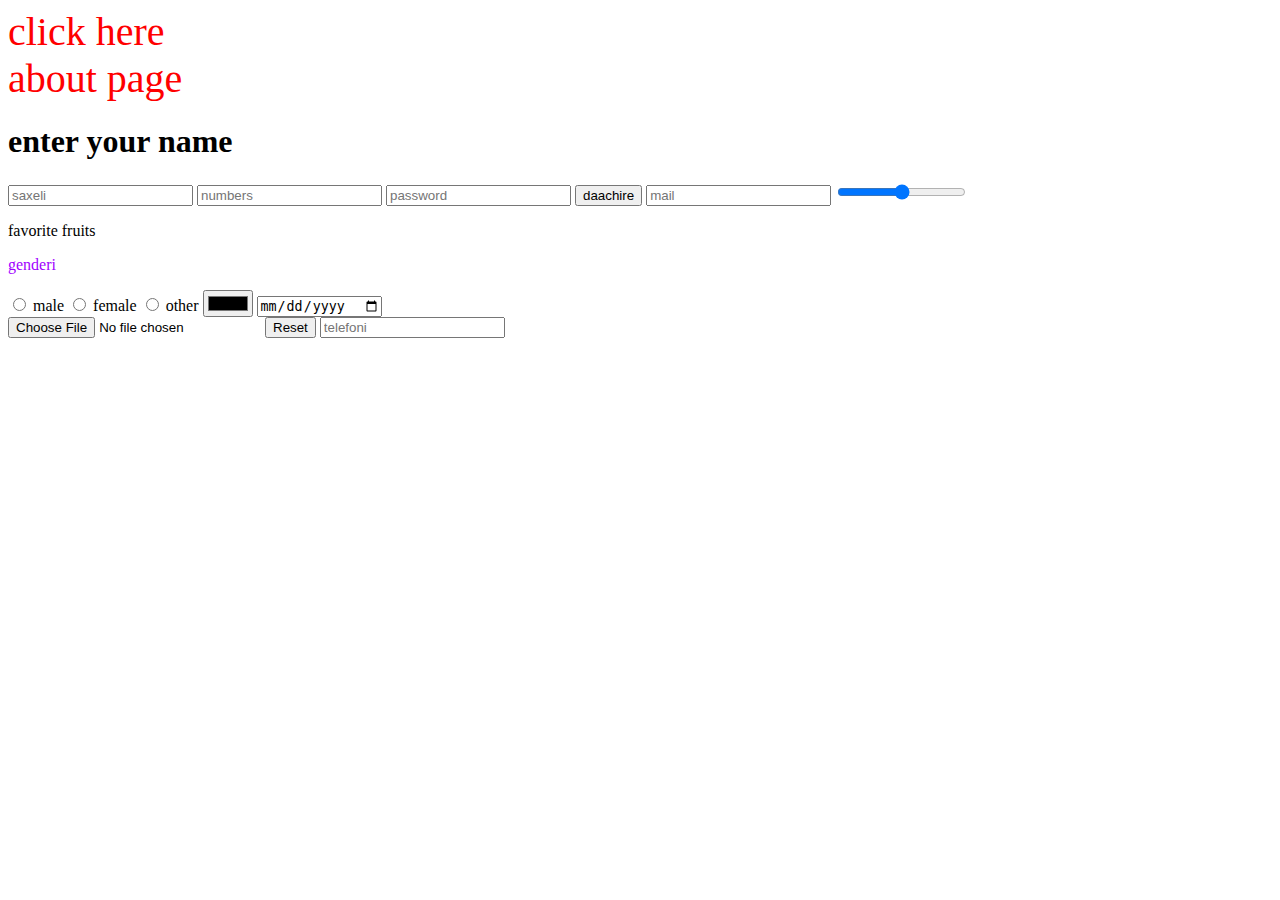
<file: index.html>
<!DOCTYPE html>
<html lang="en">
<head>
    <meta charset="UTF-8">
    <meta name="viewport" content="width=device-width, initial-scale=1.0">
    <title>Document</title>
    <link rel="stylesheet" href="style.css">
</head>
<body>
    <a href="https://www.youtube.com/watch?v=xt8AFXsUOPI&ab_channel=LilTecca" target="_blank">click here</a>
    <br>
<a href="about.html" target="_blank"> about page</a>




    <form>
        <h1>enter your name</h1>
        <input type="apple" cl="checkbox" placeholder="saxeli" required>
        <input type="number" lass="checkbox" name="" id="number" placeholder="numbers" required>
        <input type="password" lass="checkbox" placeholder="password" required>
        <input type="submit"  value="daachire" required>
        <input type="email" name="" id="" required placeholder="mail">
        <input type="range" min="1" max="100">
        <p>favorite fruits</p>
        <p style="color:#a200ff;">genderi</p>
        <input type="radio" class="radio" id="main" name="gender">
        <label for="main">male</label>
        <input type="radio" class="radio" id="main" name="gender">
        <label for="main">female</label>
        <input type="radio" class="radio" id="main" name="gender">
        <label for="main">other</label>
        <input type="color">
        <input type="date">
<br>
        <input type="file">
        <input type="reset">
        <input type="tel" required placeholder="telefoni">
        <br>
        

    </form>
    
</body>
</html>
</file>
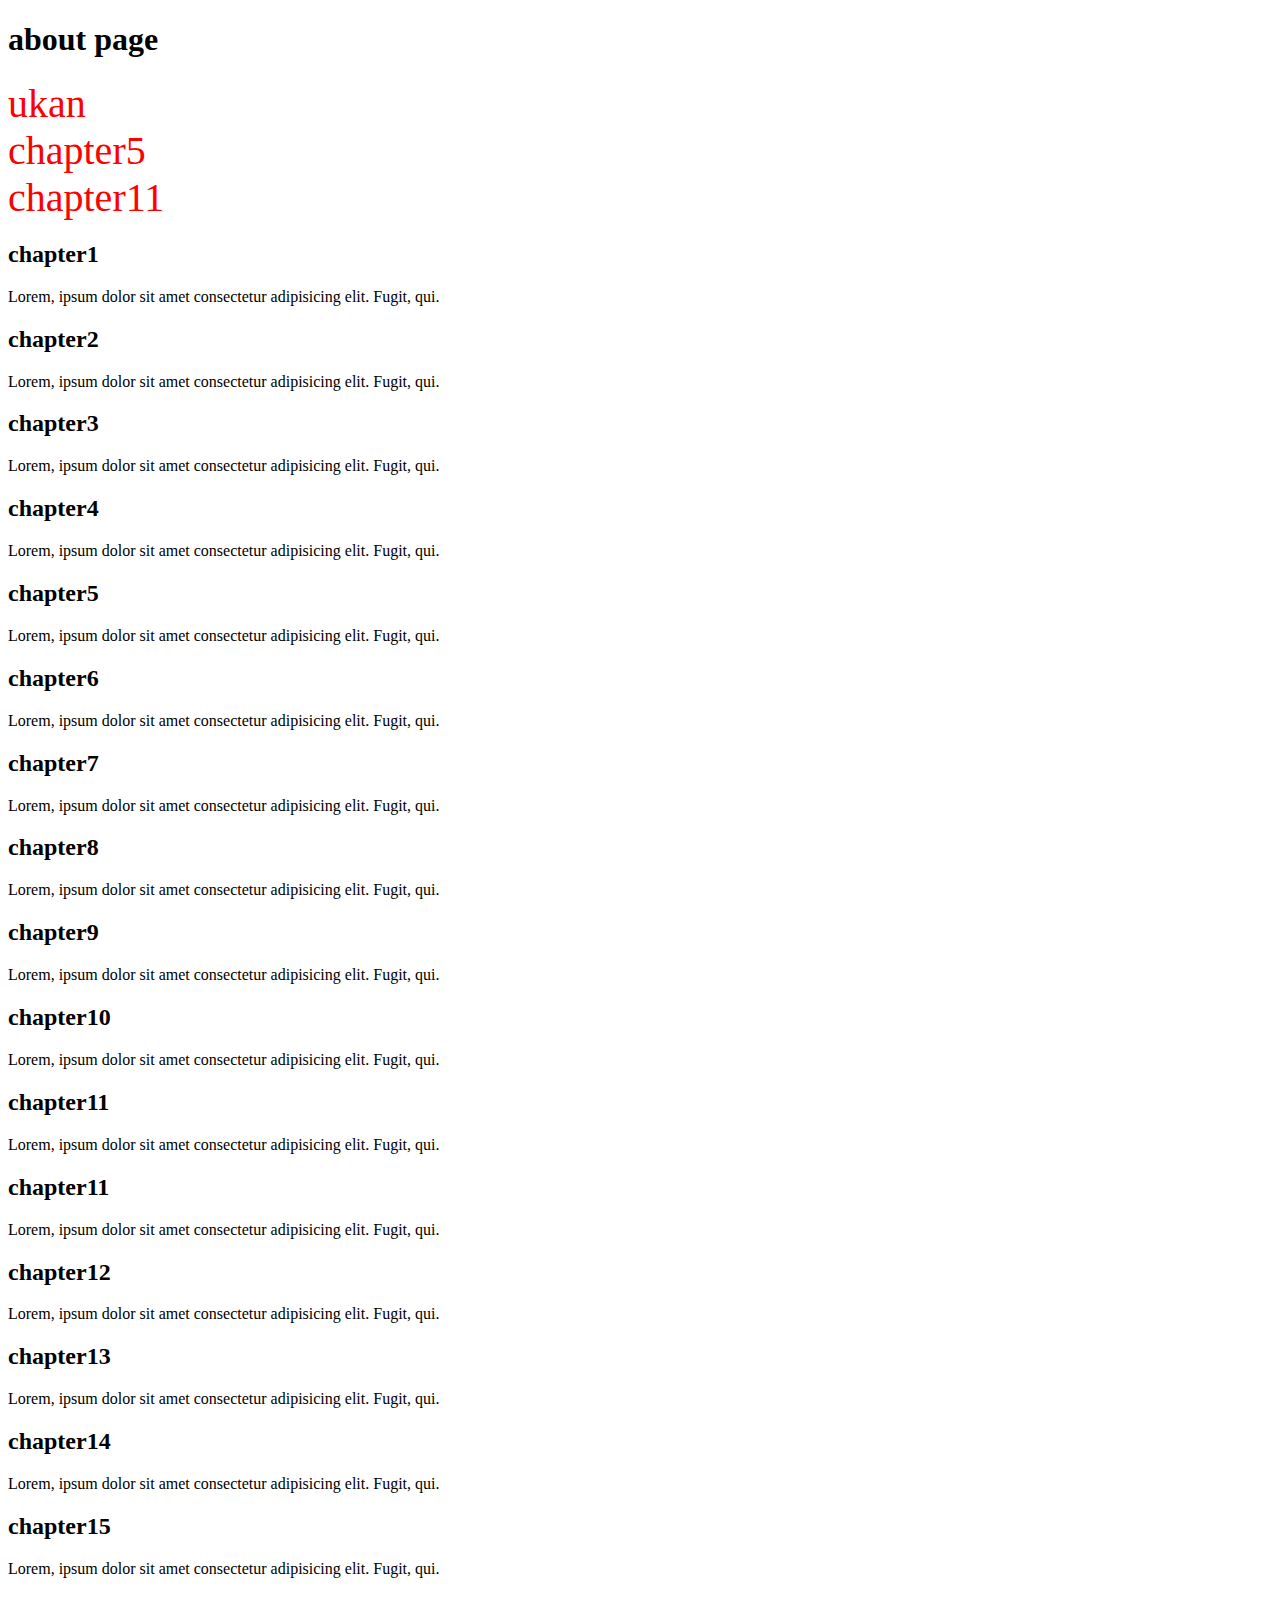
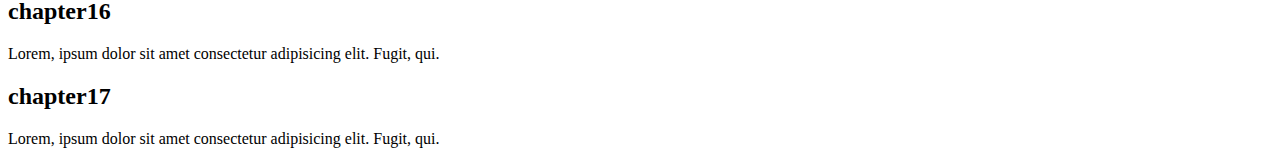
<file: about.html>
<!DOCTYPE html>
<html lang="en">
<head>
    <meta charset="UTF-8">
    <meta name="viewport" content="width=device-width, initial-scale=1.0">
    <title>Document</title>
    <link rel="stylesheet" href="style.css">
</head>
<body>
    <H1>about page</H1>
    <a href="index.html" target="_blank">ukan</a>
    <br>
    <a href="#mexute">chapter5</a>
    <br>
    <a href="#11">chapter11</a>
    <h2>chapter1</h2>
   <p> Lorem, ipsum dolor sit amet consectetur adipisicing elit. Fugit, qui.  </p> 
   <h2>chapter2</h2>
   <p> Lorem, ipsum dolor sit amet consectetur adipisicing elit. Fugit, qui.  </p> 
   <h2>chapter3</h2>
   <p> Lorem, ipsum dolor sit amet consectetur adipisicing elit. Fugit, qui.  </p> 
   <h2>chapter4</h2>
   <p> Lorem, ipsum dolor sit amet consectetur adipisicing elit. Fugit, qui.  </p> 
   <h2 id="mexute">chapter5</h2>
   <p> Lorem, ipsum dolor sit amet consectetur adipisicing elit. Fugit, qui.  </p> 
   <h2>chapter6</h2>
   <p> Lorem, ipsum dolor sit amet consectetur adipisicing elit. Fugit, qui.  </p> 
   <h2>chapter7</h2>
   <p> Lorem, ipsum dolor sit amet consectetur adipisicing elit. Fugit, qui.  </p> 
   <h2>chapter8</h2>
   <p> Lorem, ipsum dolor sit amet consectetur adipisicing elit. Fugit, qui.  </p> 
   <h2>chapter9</h2>
   <p> Lorem, ipsum dolor sit amet consectetur adipisicing elit. Fugit, qui.  </p> 
   <h2>chapter10</h2>
   <p> Lorem, ipsum dolor sit amet consectetur adipisicing elit. Fugit, qui.  </p> 
   <h2 id="11">chapter11</h2>
   <p> Lorem, ipsum dolor sit amet consectetur adipisicing elit. Fugit, qui.  </p> 
   <h2>chapter11</h2>
   <p> Lorem, ipsum dolor sit amet consectetur adipisicing elit. Fugit, qui.  </p> 
   <h2>chapter12</h2>
   <p> Lorem, ipsum dolor sit amet consectetur adipisicing elit. Fugit, qui.  </p> 
   <h2>chapter13</h2>
   <p> Lorem, ipsum dolor sit amet consectetur adipisicing elit. Fugit, qui.  </p> 
   <h2>chapter14</h2>
   <p> Lorem, ipsum dolor sit amet consectetur adipisicing elit. Fugit, qui.  </p> 
   <h2>chapter15</h2>
   <p> Lorem, ipsum dolor sit amet consectetur adipisicing elit. Fugit, qui.  </p> 
   <h2>chapter16</h2>
   <p> Lorem, ipsum dolor sit amet consectetur adipisicing elit. Fugit, qui.  </p> 
   <h2>chapter17</h2>
   <p> Lorem, ipsum dolor sit amet consectetur adipisicing elit. Fugit, qui.  </p> 


</body>
</html>
</file>
<file: style.css>
.checkbox, radio {
    width: 15px;
    height: auto;
    display: inline;
}
a{
    color: red;
    text-decoration: none;
    font-size: 40px;
}
html{
    scroll-behavior: smooth;
}
</file>
